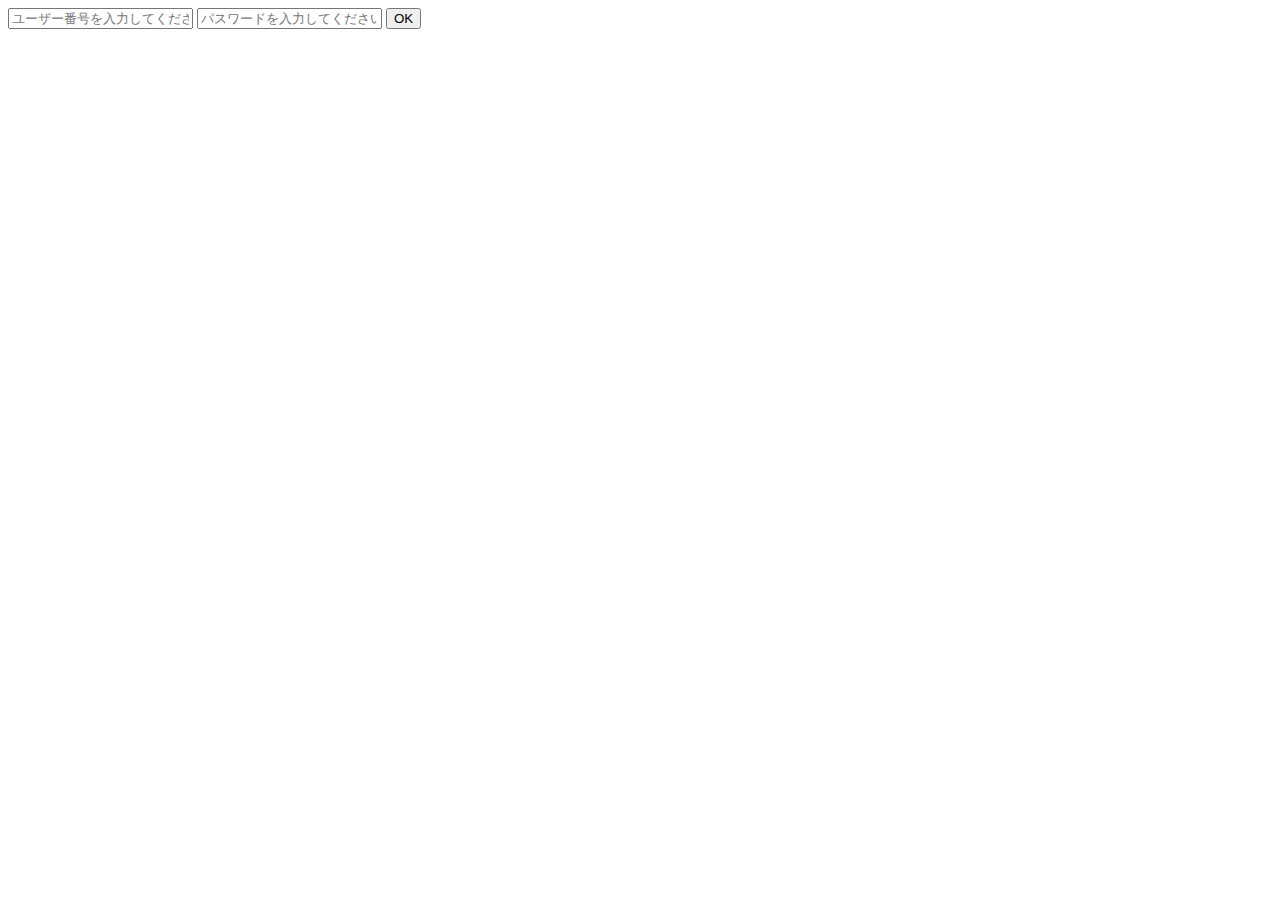
<file: login.html>
<!DOCTYPE html>
<html>

<head>
    <meta charset="UTF-8">
    <title>FuseNote ver β0.01 ログイン画面</title>
    <link rel="stylesheet" href="style.css">
</head>

<body>
    <form action="index.html">
        <input type="text" placeholder="ユーザー番号を入力してください。" name="userid">
        <input type="text" placeholder="パスワードを入力してください。" name="password">
        <input type="submit" value="OK">
    </form>
</body>

</html>
</file>
<file: style.css>
input.subdiv {
    background-color: rgb(178, 255, 192);
    height: 100%;
    width: 20%;
    border: 2px #7fffd4 solid;
    border-right: none;
    margin: 0px;
    display: block;
    text-align: center;
    padding: 0px;
}

.subdiv:focus {
    outline: none;
}

div.fbdiv {
    background-color: whitesmoke;
    height: 100%;
    max-height: 100%;
    width: 80%;
    border: 2px aquamarine solid;
    margin: 0px;
    display: flex;
    scroll-snap-type: x mandatory;
    overflow-x: auto;
    overflow-y: hidden;
}

textarea.fsdiv {
    height: 194px;
    width: 194px;
    scroll-snap-align: start;
    border: none;
    border-right: 2px aquamarine solid;
    display: flex;
    flex: 0 0 194px;
    align-self: start;
    font-size: large;
}

.fsdiv:focus {
    outline: none;
}

p.linediv {
    width: 100%;
    height: 200px;
    margin: 0px;
    display: flex;
}

div.pdiv {
    height: calc(100vh - 65px);
    width: calc(100% - 40px);
    margin: 0 20px 20px 20px;
    display: inline-block;
    overflow-y: scroll;
    background-color: #f5f5f5;
}

button.addbtn {
    border: 1px solid silver;
    background-color: gainsboro;
    color: silver;
    width: 100px;
    height: 100px;
    font-size: 100px;
    border-radius: 50%;
    display: flex;
    flex: 0 0 100px;
    line-height: 100px;
    align-self: center;
    justify-content: center;
    scroll-snap-align: start;
}

.addbtn:focus {
    outline: none;
}

.addbtn:active {
    background-color: darkgray;
    color: gray;
}

.layer {
    display: block;
    position: fixed;
    left: 0px;
    top: 0px;
    width: 100%;
    height: 100%;
    background-color: rgba(0, 0, 0, 0.2);
}

.popup {
    position: fixed;
    left: 50%;
    top: 50%;
    width: 50%;
    height: 50%;
    margin: calc(25% * -1) 0 0 calc(25% * -1);
    background-color: rgba(255, 255, 255, 1);
    border-radius: 5px;
    text-align: center;
}

.hpopup {
    position: fixed;
    left: 50%;
    top: 50%;
    width: 50%;
    height: 50%;
    margin: calc(25% * -1) 0 0 calc(25% * -1);
    background-color: rgba(255, 255, 255, 1);
    border-radius: 5px;
    text-align: left;
    padding: 10px;
}

.cpick {
    display: block;
    height: 25%;
    width: calc(100% - 6px);
}

.modalclose{
    position: absolute;
    transform: translateX(-50%);
    display: inline-block;
    bottom: 1%;
    width: 50%;
    height: 10%;
    margin: 0 0;
}

.hmodalclose{
    position: absolute;
    display: inline-block;
    transform: translateX(50%);
    bottom: 1%;
    width: 50%;
    height: 10%;
    margin: 0 0;
}

.cbtn{
    display: inline-block;
    width: calc(165% / 12);
    margin: 0;
    height: 100%;
}

.cdiv{
    height: 25%;
}

.hlp{
    background-color: white;
    border: 0;
    margin: 0;
    padding: 0;
}

.hlp:hover{
    outline: none;
    background-color: gainsboro;
}

.helptext{
    height: 90%;
    overflow-y: scroll;
}
</file>
